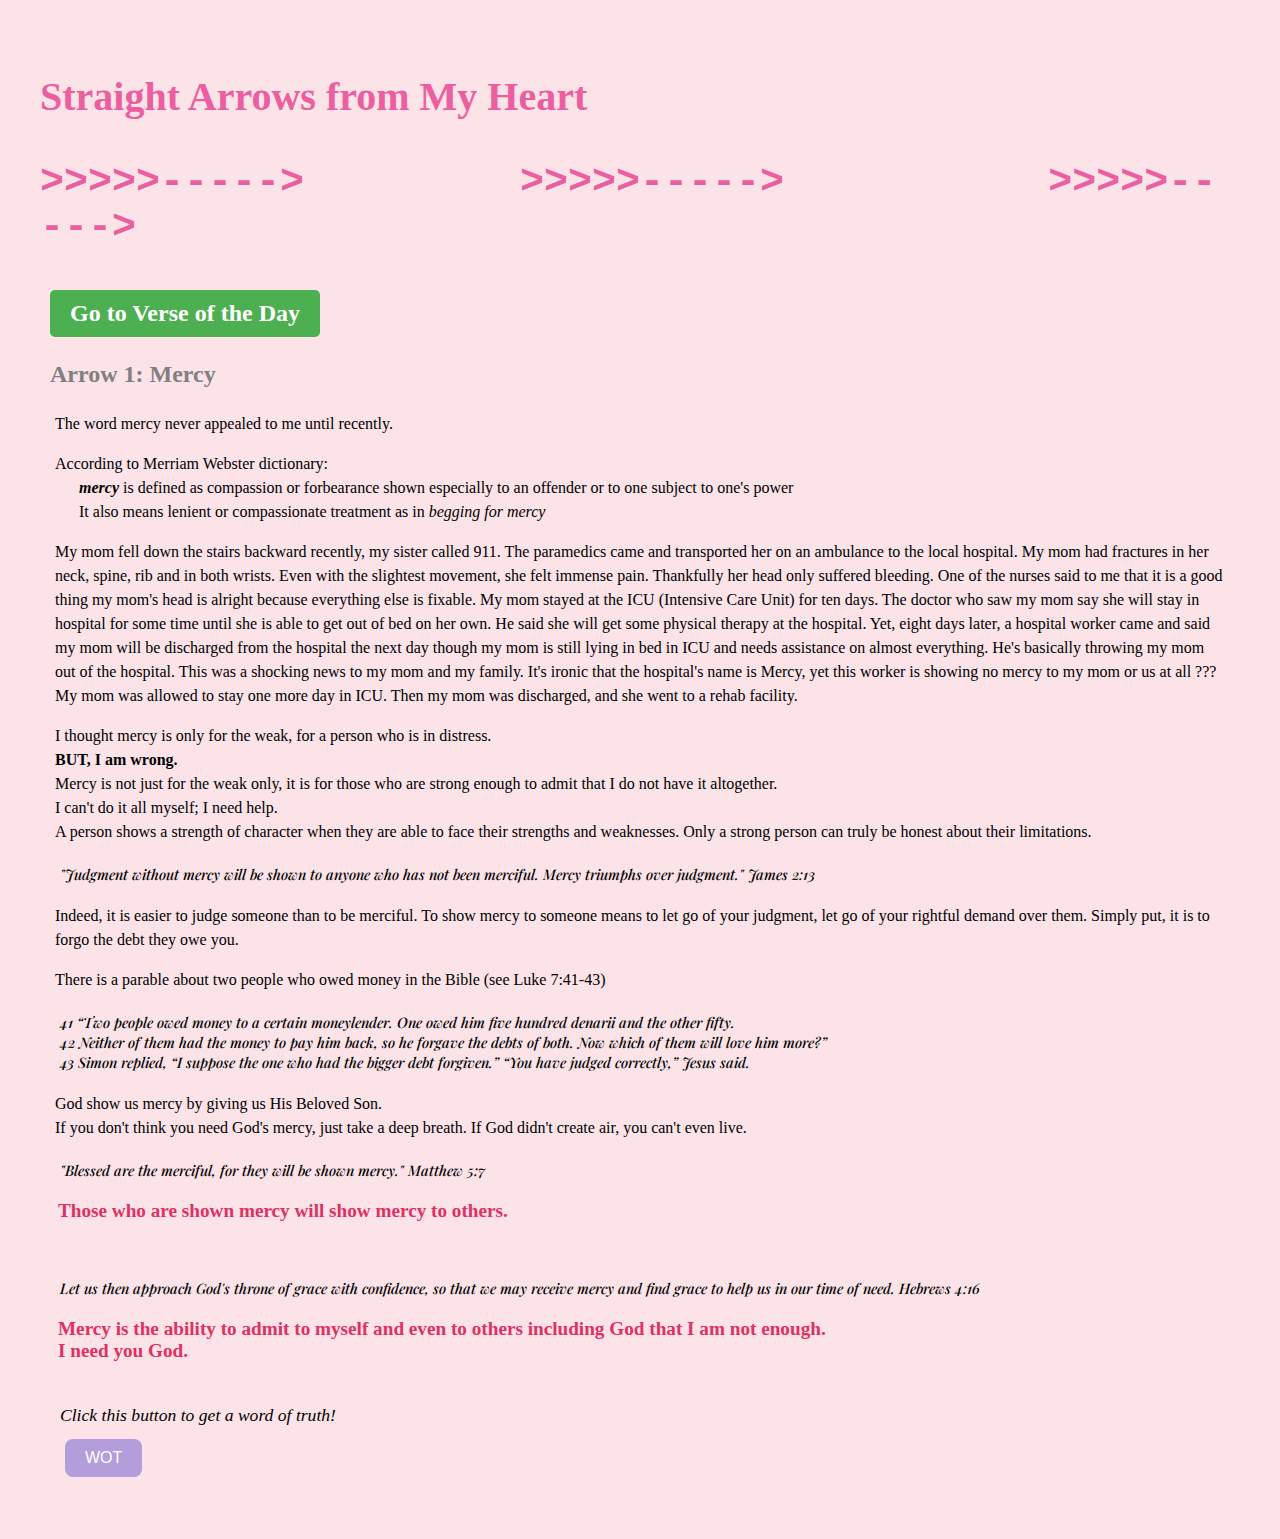
<file: index.html>
<!DOCTYPE html>
<html lang="en" dir="ltr">

<head>
  <meta charset="utf-8">
  <title>Straight Arrows</title>
  <meta name="viewport" content="width=device-width, initial-scale=1.0">
  <link rel="stylesheet" href="css/styles.css">
  <link rel="preconnect" href="https://fonts.googleapis.com">
  <link rel="preconnect" href="https://fonts.gstatic.com" crossorigin>
  <link href="https://fonts.googleapis.com/css2?family=Libre+Baskerville:wght@700&display=swap" rel="stylesheet">
  <link href="https://fonts.googleapis.com/css2?family=Libre+Baskerville&display=swap" rel="stylesheet">
  <link href="https://fonts.googleapis.com/css2?family=Playfair+Display&display=swap" rel="stylesheet">

  <!-- <link href="https://fonts.googleapis.com/css2?family=Bree+Serif&display=swap" rel="stylesheet"> -->
  <link rel="stylesheet" href="https://fonts.googleapis.com/icon?family=Material+Icons">
  <link rel="stylesheet" href="https://fonts.googleapis.com/css2?family=Material+Symbols+Outlined:opsz,wght,FILL,GRAD@48,400,0,0&icon_names=fitness_center" />
</head>

<body>

<h2>
   Straight Arrows from My Heart
<pre>
>>>>>----->         >>>>>----->           >>>>>----->
</pre>
</h2>

<h3>

   <a href="verse-of-the-day.html" class="button-link">Go to Verse of the Day</a>
</h3>

<h3> Arrow 1: Mercy</h3>
<article>
  <p>
    The word mercy never appealed to me until recently.
  </p>
  <p>
    According to Merriam Webster dictionary:
    <br />
    &nbsp &nbsp &nbsp <strong><i>mercy </i> </strong>is defined as
       compassion or forbearance shown especially to an offender or to one subject to one's power
      <br /> &nbsp &nbsp &nbsp It also means lenient or compassionate treatment as in <i>begging for mercy</i>
  </p>
<p>

</p>
 <p>
   My mom fell down the stairs backward recently, my sister called 911.  The paramedics came and transported her on an ambulance
   to the local hospital.  My mom had fractures in her neck, spine, rib and in both wrists.  Even with the slightest movement, she felt immense pain.
   Thankfully her head only suffered bleeding.  One of the nurses said to me that it is a good thing my mom's head is alright because everything else is fixable.
   My mom stayed at the ICU (Intensive Care Unit) for ten days.
   The doctor who saw my mom say she will stay in hospital for some time until she is able to get out of bed on her own.  He said she will get some physical therapy at the hospital.
   Yet, eight days later, a hospital worker came and said my mom will be discharged from the hospital the next day though my mom is still lying in bed in ICU and needs assistance on
   almost everything.  He's basically throwing my mom out of the hospital.  This was a shocking news to my mom and my family.
    It's ironic that the hospital's name is Mercy, yet this worker is showing no mercy to my mom or us at all ???
    My mom was allowed to stay one more day in ICU.  Then my mom was discharged, and she went to a rehab facility.
 </p>
<p>

</p>
 <p>
   I thought mercy is only for the weak, for a person who is in distress.
   <br /><strong>BUT, I am wrong.</strong>
   <br />
     Mercy is not just for the weak only, it is for those who are strong enough to admit
     that I do not have it altogether.
     <br />I can't do it all myself; I need help.
   <br />A person shows a strength of character when they are able to face their strengths and weaknesses.
   Only a strong person can truly be honest about their limitations.
 </p>


  <div class="verse">
    "Judgment without mercy will be shown to anyone who has not been merciful.  Mercy triumphs over judgment." James 2:13 </div>
    <p> Indeed, it is easier to judge someone than to be merciful.
   To show mercy to someone means to let go of your judgment, let go of your rightful demand over them.
   Simply put, it is to forgo the debt they owe you.
 </p>

 <p>
   There is a parable about two people who owed money in the Bible (see Luke 7:41-43)
   <div class="verse">
   41 “Two people owed money to a certain moneylender. One owed him five hundred denarii and the other fifty. <br />
   42 Neither of them had the money to pay him back, so he forgave the debts of both.
   Now which of them will love him more?” <br />
   43 Simon replied, “I suppose the one who had the bigger debt forgiven.”
   “You have judged correctly,” Jesus said.
 </div>
 </p>

<p>
  God show us mercy by giving us His Beloved Son.
  <br /> If you don't think you need God's mercy, just take a deep breath.
   If God didn't create air, you can't even live.
 </p>


  <div class="verse">"Blessed are the merciful, for they will be shown mercy." Matthew 5:7</div>
  <div class="ending">
    Those who are shown mercy will show mercy to others.
  </div>
<br />

<div class="verse">
    Let us then approach God's throne of grace with confidence,
    so that we may receive mercy and find grace to help us in our time of need.  Hebrews 4:16
  </div>
  <div class="ending">
Mercy is the ability to admit to myself and even to others including God that I am not enough. <br />
I need you God.</div>
</article>



   <!-- <p class="arrow">--------->

   <div class="button-section">
     <p id="description">Click this button to get a word of truth!</p>
     <button id="wotButton">WOT</button>
   </div>



  <div id="quote"></div>

    <!-- JavaScript file in same folder -->
     <script src="script.js"></script>
</body>
<footer>
  <!-- ***Page is under construction*** -->
</footer>

</html>
</file>
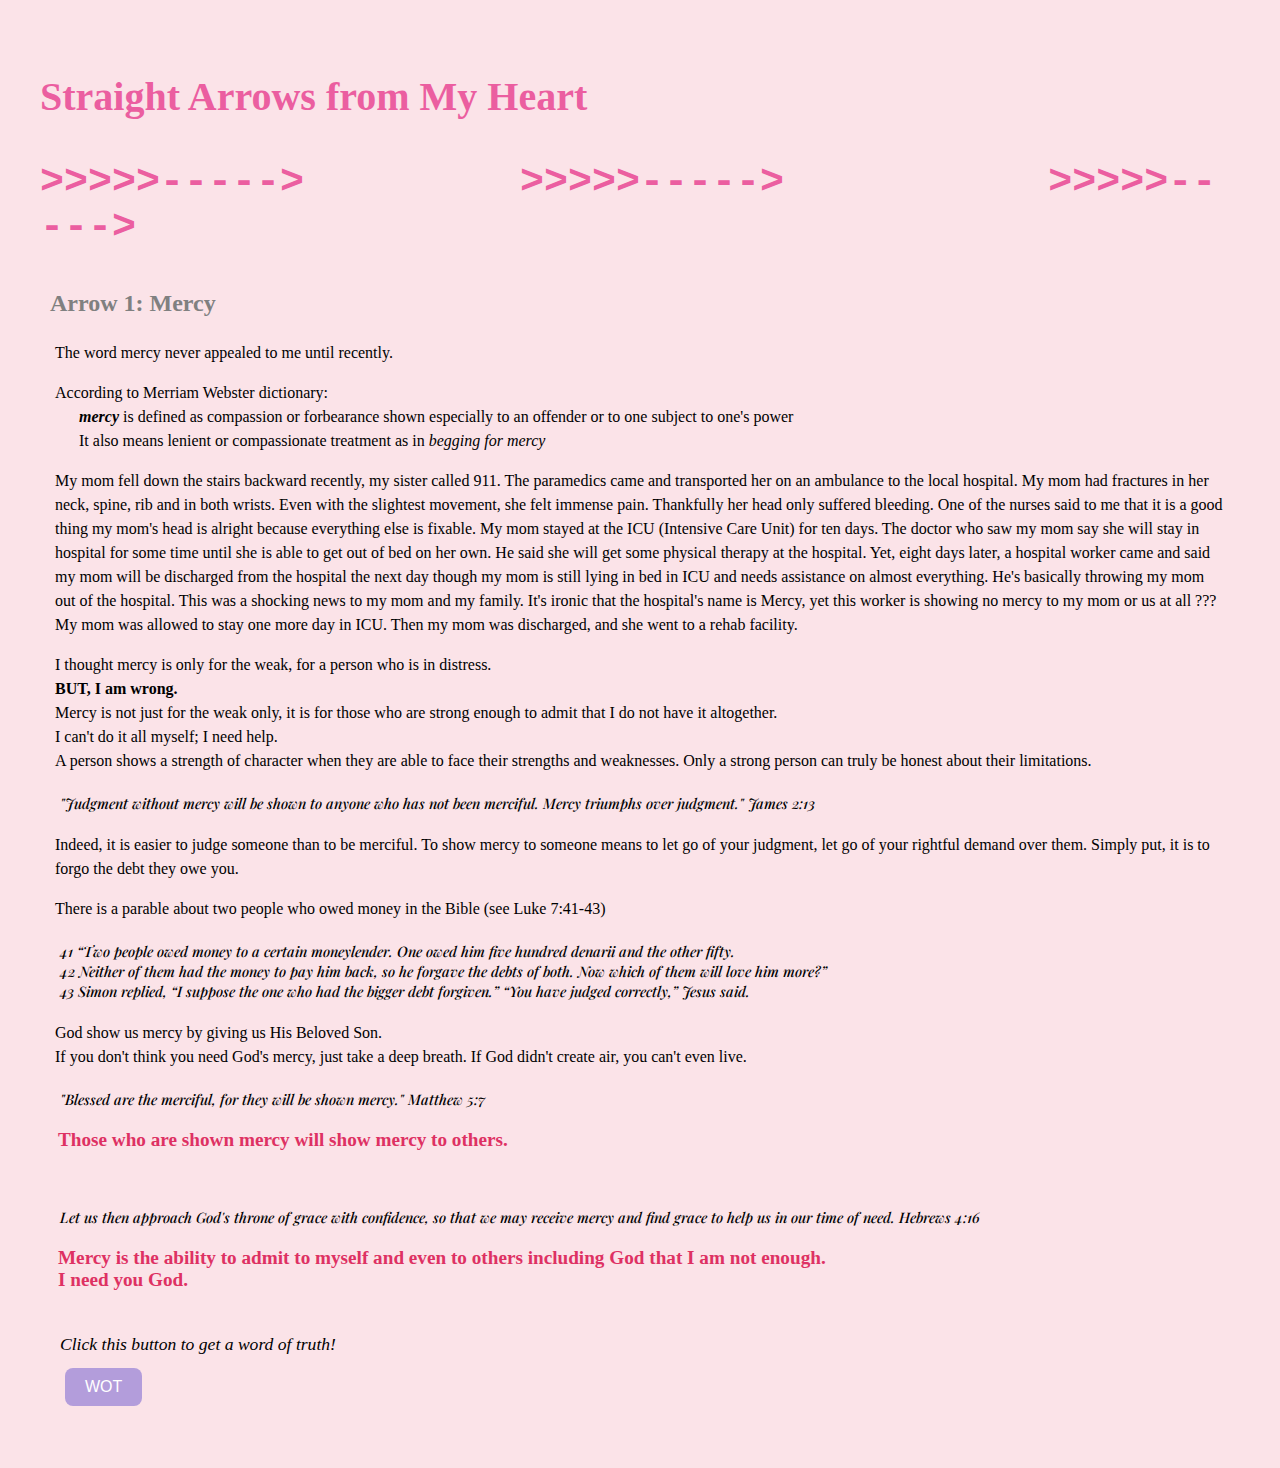
<file: mercy.html>
<!DOCTYPE html>
<html lang="en" dir="ltr">

<head>
  <meta charset="utf-8">
  <title>Straight Arrows</title>
  <meta name="viewport" content="width=device-width, initial-scale=1.0">
  <link rel="stylesheet" href="css/styles.css">
  <link rel="preconnect" href="https://fonts.googleapis.com">
  <link rel="preconnect" href="https://fonts.gstatic.com" crossorigin>
  <link href="https://fonts.googleapis.com/css2?family=Libre+Baskerville:wght@700&display=swap" rel="stylesheet">
  <link href="https://fonts.googleapis.com/css2?family=Libre+Baskerville&display=swap" rel="stylesheet">
  <link href="https://fonts.googleapis.com/css2?family=Playfair+Display&display=swap" rel="stylesheet">

  <!-- <link href="https://fonts.googleapis.com/css2?family=Bree+Serif&display=swap" rel="stylesheet"> -->
  <link rel="stylesheet" href="https://fonts.googleapis.com/icon?family=Material+Icons">
  <link rel="stylesheet" href="https://fonts.googleapis.com/css2?family=Material+Symbols+Outlined:opsz,wght,FILL,GRAD@48,400,0,0&icon_names=fitness_center" />
</head>

<body>

<h2>
   Straight Arrows from My Heart
<pre>
>>>>>----->         >>>>>----->           >>>>>----->
</pre>
</h2>


<h3> Arrow 1: Mercy</h3>
<article>
  <p>
    The word mercy never appealed to me until recently.
  </p>
  <p>
    According to Merriam Webster dictionary:
    <br />
    &nbsp &nbsp &nbsp <strong><i>mercy </i> </strong>is defined as
       compassion or forbearance shown especially to an offender or to one subject to one's power
      <br /> &nbsp &nbsp &nbsp It also means lenient or compassionate treatment as in <i>begging for mercy</i>
  </p>
<p>

</p>
 <p>
   My mom fell down the stairs backward recently, my sister called 911.  The paramedics came and transported her on an ambulance
   to the local hospital.  My mom had fractures in her neck, spine, rib and in both wrists.  Even with the slightest movement, she felt immense pain.
   Thankfully her head only suffered bleeding.  One of the nurses said to me that it is a good thing my mom's head is alright because everything else is fixable.
   My mom stayed at the ICU (Intensive Care Unit) for ten days.
   The doctor who saw my mom say she will stay in hospital for some time until she is able to get out of bed on her own.  He said she will get some physical therapy at the hospital.
   Yet, eight days later, a hospital worker came and said my mom will be discharged from the hospital the next day though my mom is still lying in bed in ICU and needs assistance on
   almost everything.  He's basically throwing my mom out of the hospital.  This was a shocking news to my mom and my family.
    It's ironic that the hospital's name is Mercy, yet this worker is showing no mercy to my mom or us at all ???
    My mom was allowed to stay one more day in ICU.  Then my mom was discharged, and she went to a rehab facility.
 </p>
<p>

</p>
 <p>
   I thought mercy is only for the weak, for a person who is in distress.
   <br /><strong>BUT, I am wrong.</strong>
   <br />
     Mercy is not just for the weak only, it is for those who are strong enough to admit
     that I do not have it altogether.
     <br />I can't do it all myself; I need help.
   <br />A person shows a strength of character when they are able to face their strengths and weaknesses.
   Only a strong person can truly be honest about their limitations.
 </p>


  <div class="verse">
    "Judgment without mercy will be shown to anyone who has not been merciful.  Mercy triumphs over judgment." James 2:13 </div>
    <p> Indeed, it is easier to judge someone than to be merciful.
   To show mercy to someone means to let go of your judgment, let go of your rightful demand over them.
   Simply put, it is to forgo the debt they owe you.
 </p>

 <p>
   There is a parable about two people who owed money in the Bible (see Luke 7:41-43)
   <div class="verse">
   41 “Two people owed money to a certain moneylender. One owed him five hundred denarii and the other fifty. <br />
   42 Neither of them had the money to pay him back, so he forgave the debts of both.
   Now which of them will love him more?” <br />
   43 Simon replied, “I suppose the one who had the bigger debt forgiven.”
   “You have judged correctly,” Jesus said.
 </div>
 </p>

<p>
  God show us mercy by giving us His Beloved Son.
  <br /> If you don't think you need God's mercy, just take a deep breath.
   If God didn't create air, you can't even live.
 </p>


  <div class="verse">"Blessed are the merciful, for they will be shown mercy." Matthew 5:7</div>
  <div class="ending">
    Those who are shown mercy will show mercy to others.
  </div>
<br />

<div class="verse">
    Let us then approach God's throne of grace with confidence,
    so that we may receive mercy and find grace to help us in our time of need.  Hebrews 4:16
  </div>
  <div class="ending">
Mercy is the ability to admit to myself and even to others including God that I am not enough. <br />
I need you God.</div>
</article>



   <!-- <p class="arrow">--------->

   <div class="button-section">
     <p id="description">Click this button to get a word of truth!</p>
     <button id="wotButton">WOT</button>
   </div>



  <div id="quote"></div>

    <!-- JavaScript file in same folder -->
     <script src="script.js"></script>
</body>
<footer>
  <!-- ***Page is under construction*** -->
</footer>

</html>
</file>
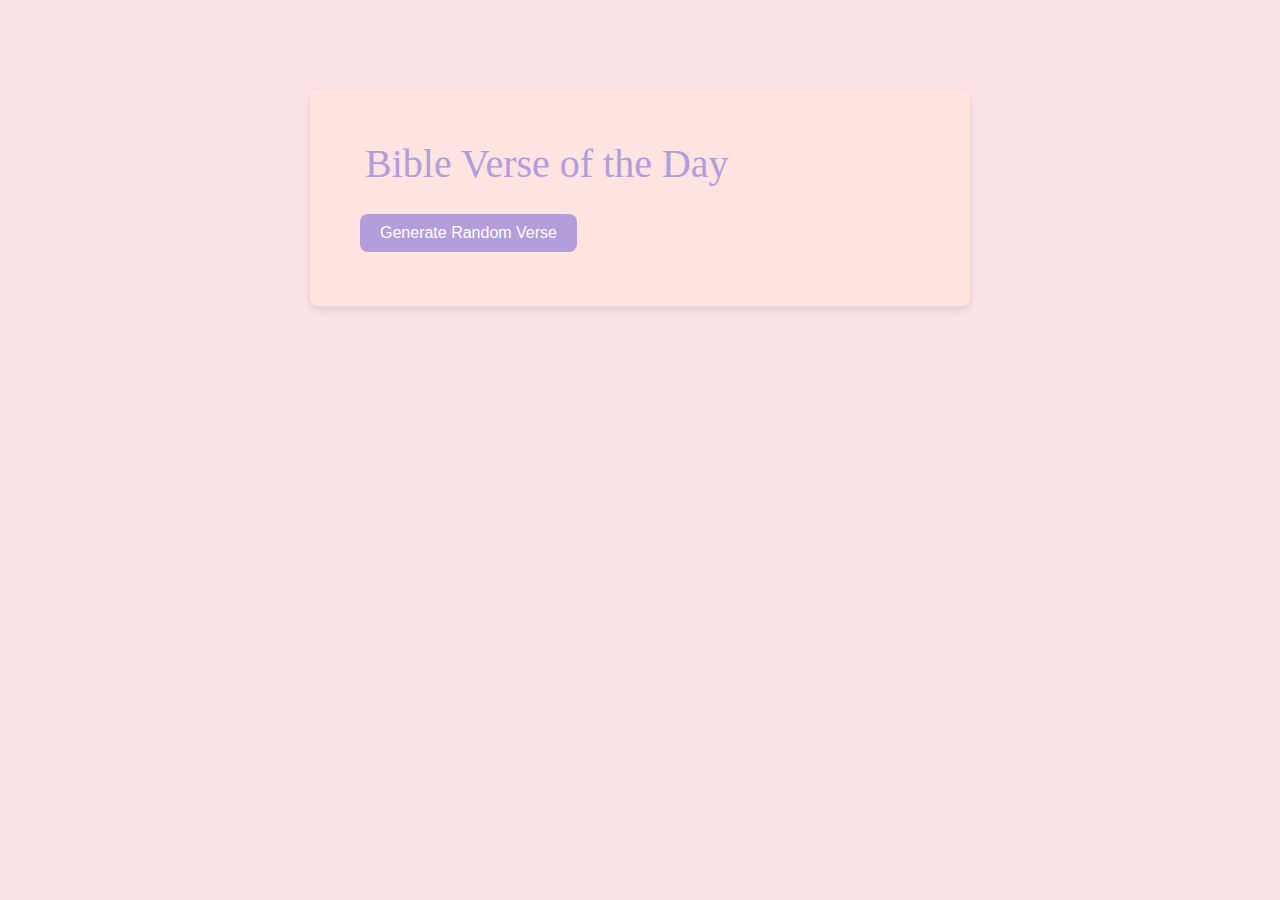
<file: verse-of-the-day.html>
<!DOCTYPE html>
<html lang="en">
<head>
    <meta charset="UTF-8">
    <meta name="viewport" content="width=device-width, initial-scale=1.0">
    <title>Bible Verse of the Day</title>
    <link rel="stylesheet" href="css/styles.css"> <!-- Link to your existing styles.css -->
</head>
<body>

<div class="container">
    <h1 style="color: #b39ddb">Bible Verse of the Day</h1>

    <button onclick="generateRandomVerse()">Generate Random Verse</button>
    <p class="bibleverse" id="verse"></p>
</div>

<script>
    // Hardcoding the verses from Song of Solomon in the Passion Translation (TPT)
    const verses = [
    "Song of Songs 1:1 - The most amazing song of all, by King Solomon.",
    "Song of Songs 1:2 - Let him smother me with kisses—his Spirit-kiss divine. So kind are your caresses, I drink them in like the sweetest wine!",
    "Song of Songs 1:3 - Your presence releases a fragrance so pleasing—over and over poured out. For your lovely name is \"Flowing Oil.\" No wonder the brides-to-be adore you.",
    "Song of Songs 1:4 - Draw me into your heart. We will run away together into the king’s cloud-filled chamber. We will remember your love, rejoicing and delighting in you, celebrating your every kiss as better than wine. No wonder righteousness adores you!",
    "Song of Songs 1:5 - Jerusalem maidens, in this twilight darkness I know I am so unworthy—so in need. Yet you are so lovely! I feel as dark and dry as the desert tents of the wandering nomads. Yet you are so lovely—like the fine linen tapestry hanging in the Holy Place.",
    "Song of Songs 1:6 - Please don’t stare in scorn because of my dark and sinful ways. My angry brothers quarreled with me and appointed me guardian of their ministry vineyards, yet I’ve not tended my vineyard within.",
    "Song of Songs 1:7 - Won’t you tell me, lover of my soul, where do you feed your flock? Where do you lead your beloved ones to rest in the heat of the day? Why should I be like a veiled woman as I wander among the flocks of your shepherds?",
    "Song of Songs 1:8 - Listen, my radiant one—if you ever lose sight of me, just follow in my footsteps where I lead my lovers. Come with your burdens and cares. Come to the place near the sanctuary of my shepherds.",
    "Song of Songs 1:9 - My dearest one, let me tell you how I see you—you are so thrilling to me. To gaze upon you is like looking at one of Pharaoh’s finest horses—a strong, regal steed pulling his royal chariot.",
    "Song of Songs 1:10 - Your tender cheeks are beautiful—your earrings and gem-laden necklaces set them ablaze.",
    "Song of Songs 1:11 - We will enhance your beauty with golden ornaments studded with silver.",
    "Song of Songs 1:12 - As the king surrounded me at his table, the sweet fragrance of spikenard awakened the night.",
    "Song of Songs 1:13 - A sachet of myrrh is my lover, like a tied-up bundle of myrrh resting over my heart.",
    "Song of Songs 1:14 - He is like a bouquet of henna blossoms—henna plucked near the vines at the fountain of the Lamb. I will hold him and never let him part.",
    "Song of Songs 1:15 - My darling, you are so lovely! You are beauty itself to me. Your passionate eyes are like gentle doves.",
    "Song of Songs 1:16 - My beloved one, both handsome and winsome, you are pleasing beyond words. Our resting place is anointed and flourishing, like a green forest meadow bathed in light.",
    "Song of Songs 1:17 - Rafters of cedar branches are over our heads and balconies of pleasant-smelling pines.",
    "Song of Songs 2:1 - I am truly his rose, the very theme of his song. I’m overshadowed by his love, like a lily growing in the valley!",
    "Song of Songs 2:2 - Yes, you are my darling companion. You stand out from all the rest. For though the thorns surround you, you remain as pure as a lily, more than all others.",
    "Song of Songs 2:3 - My beloved is to me the most fragrant apple tree—he stands above the sons of men. Sitting under his grace-shadow, I blossom in his shade, enjoying the sweet taste of his pleasant, delicious fruit, resting with delight where his glory never fades.",
    "Song of Songs 2:4 - Suddenly, he transported me into his house of wine—he looked upon me with his unrelenting love divine.",
    "Song of Songs 2:5 - Revive me with your raisin cakes. Refresh me again with your apples. Help me and hold me, for I am lovesick! I am longing for more—yet how could I take more?",
    "Song of Songs 2:6 - His left hand cradles my head while his right hand holds me close. I am at rest in this love.",
    "Song of Songs 2:7 - Promise me, Jerusalem maidens, by the gentle gazelles and delicate deer, that you’ll not disturb my love until she is ready to arise.",
    "Song of Songs 2:8 - Listen! I hear my lover’s voice. I know it’s him coming to me—leaping with joy over mountains, skipping in love over the hills that separate us, to come to me.",
    "Song of Songs 2:9 - Let me describe him: he is graceful as a gazelle, swift as a wild stag. Now he comes closer, even to the places where I hide. He gazes into my soul, peering through the portal as he blossoms within my heart.",
    "Song of Songs 2:10 - The one I love calls to me: Arise, my dearest. Hurry, my darling. Come away with me! I have come as you have asked to draw you to my heart and lead you out. For now is the time, my beautiful one.",
    "Song of Songs 2:11 - The season has changed, the bondage of your barren winter has ended, and the season of hiding is over and gone. The rains have soaked the earth",
    "Song of Songs 2:12 - and left it bright with blossoming flowers. The season for singing and pruning the vines has arrived. I hear the cooing of doves in our land, filling the air with songs to awaken you and guide you forth.",
    "Song of Songs 2:13 - Can you not discern this new day of destiny breaking forth around you? The early signs of my purposes and plans are bursting forth. The budding vines of new life are now blooming everywhere. The fragrance of their flowers whispers, 'There is change in the air.' Arise, my love, my beautiful companion, and run with me to the higher place. For now is the time to arise and come away with me.",
    "Song of Songs 2:14 - For you are my dove, hidden in the split-open rock. It was I who took you and hid you up high in the secret stairway of the sky. Let me see your radiant face and hear your sweet voice. How beautiful your eyes of worship and lovely your voice in prayer.",
    "Song of Songs 2:15 - You must catch the troubling foxes, those sly little foxes that hinder our relationship. For they raid our budding vineyard of love to ruin what I’ve planted within you. Will you catch them and remove them for me? We will do it together.",
    "Song of Songs 2:16 - I know my lover is mine and I have everything in you, for we delight ourselves in each other.",
    "Song of Songs 2:17 - But until the day springs to life and the shifting shadows of fear disappear, turn around, my lover, and ascend to the holy mountains of separation without me. Until the new day fully dawns, run on ahead like the graceful gazelle and skip like the young stag over the mountains of separation. Go on ahead to the mountain of spices—I’ll come away another time.",
    "Song of Songs 3:1 - Night after night I’m tossing and turning on my bed of travail. Why did I let him go from me? How my heart now aches for him, but he is nowhere to be found!",
    "Song of Songs 3:2 - So I must rise in search of him, looking throughout the city, seeking until I find him. Even if I have to roam through every street, nothing will keep me from my search. Where is he—my soul’s true love? He is nowhere to be found.",
    "Song of Songs 3:3 - Then I encountered the overseers as they encircled the city. So I asked them, 'Have you found him—my heart’s true love?'",
    "Song of Songs 3:4 - Just as I moved past them, I encountered him. I found the one I adore! I caught him and fastened myself to him, refusing to be feeble in my heart again. Now I’ll bring him back to the temple within where I was given new birth—into my innermost parts, the place of my conceiving.",
    "Song of Songs 3:5 - Promise me, O Jerusalem maidens, by the gentle gazelles and delicate deer, that you’ll not disturb my love until she is ready to arise.",
    "Song of Songs 3:6 - Who is this one ascending from the wilderness in the pillar of the glory cloud? He is fragrant with the anointing oils of myrrh and frankincense—more fragrant than all the spices of the merchant.",
    "Song of Songs 3:7 - Look! It is the king’s marriage carriage—the love seat surrounded by sixty champions, the mightiest of Israel’s host, are like pillars of protection.",
    "Song of Songs 3:8 - They stand ready with swords to defend the king and his fiancée from every terror of the night.",
    "Song of Songs 3:9 - The king made this mercy seat for himself out of the finest wood that will not decay.",
    "Song of Songs 3:10 - Pillars of smoke, like silver mist—a canopy of golden glory dwells above it. The place where they sit together is sprinkled with crimson. Love and mercy cover this carriage, blanketing his tabernacle throne. The king himself has made it for those who will become his bride.",
    "Song of Songs 3:11 - Rise up, Zion maidens, brides-to-be! Come and feast your eyes on this king as he passes in procession on his way to his wedding. This is the day filled with overwhelming joy—the day of his great gladness.",
    "Song of Songs 4:1 - Listen, my dearest darling, you are so beautiful—you are beauty itself to me! Your eyes are like gentle doves behind your veil. What devotion I see each time I gaze upon you. You are like a sacrifice ready to be offered.",
    "Song of Songs 4:2 - When I look at you, I see how you have taken my fruit and tasted my word. Your life has become clean and pure, like a lamb washed and newly shorn. You now show grace and balance with truth on display.",
    "Song of Songs 4:3 - Your lips are as lovely as Rahab’s scarlet ribbon, speaking mercy, speaking grace. The words of your mouth are as refreshing as an oasis. What pleasure you bring to me! I see your blushing cheeks opened like the halves of a pomegranate, showing through your veil of tender meekness.",
    "Song of Songs 4:4 - When I look at you, I see your inner strength, so stately and strong. You are as secure as David’s fortress. Your virtues and grace cause a thousand famous soldiers to surrender to your beauty.",
    "Song of Songs 4:5 - Your pure faith and love rest over your heart as you nurture those who are yet infants.",
    "Song of Songs 4:6 - I’ve made up my mind. Until the darkness disappears and the dawn has fully come, in spite of shadows and fears, I will go to the mountaintop with you—the mountain of suffering love and the hill of burning incense. Yes, I will be your bride.",
    "Song of Songs 4:7 - Every part of you is so beautiful, my darling. Perfect is your beauty, without flaw within.",
    "Song of Songs 4:8 - Now you are ready, my bride, to come with me as we climb the highest peaks together. Come with me through the archway of trust. We will look down from the crest of the glistening mounts and from the summit of our sublime sanctuary, from the lion’s den and the leopard’s lair.",
    "Song of Songs 4:9 - For you reach into my heart. With one flash of your eyes I am undone by your love, my beloved, my equal, my bride. You leave me breathless—I am overcome by merely a glance from your worshiping eyes, for you have stolen my heart. I am held hostage by your love and by the graces of righteousness shining upon you.",
    "Song of Songs 4:10 - How satisfying to me, my equal, my bride. Your love is my finest wine—intoxicating and thrilling. And your sweet, perfumed praises—so exotic, so pleasing.",
    "Song of Songs 4:11 - Your loving words are like the honeycomb to me; your tongue releases milk and honey, for I find the promised land flowing within you. The fragrance of your worshiping love surrounds you with scented robes of white.",
    "Song of Songs 4:12 - My darling bride, my private paradise, fastened to my heart. A secret spring that no one else can have are you—my bubbling fountain hidden from public view. What a perfect partner to me now that I have you.",
    "Song of Songs 4:13-14 - Your inward life is now sprouting, bringing forth fruit. What a beautiful paradise unfolds within you. When I’m near you, I smell aromas of the finest spice, for many clusters of my exquisite fruit now grow within your inner garden. Here are the nine: pomegranates of passion, henna from heaven, spikenard so sweet, saffron shining, fragrant calamus from the cross, sacred cinnamon, branches of scented woods, myrrh like tears from a tree, and aloe as eagles ascending.",
    "Song of Songs 4:15 - You are a fountain of gardens. A well of living water springs up from within you, like a mountain brook flowing into my heart!",
    "Song of Songs 4:16 - Awake, O north wind! Awake, O south wind! Breathe on my garden with your Spirit-Wind. Stir up the sweet spice of your life within me. Spare nothing as you make me your fruitful garden. Hold nothing back until I release your fragrance. Come walk with me as you walked with Adam in your paradise garden. Come taste the fruits of your life in me.",
    "Song of Songs 5:1 - I have gathered from your heart, my equal, my bride, I have gathered from my garden all my sacred spices—even my myrrh. I have tasted and enjoyed my wine within you. I have tasted with pleasure my pure milk, my honeycomb, which you yield to me. I delight in gathering my sacred spice, all the fruits of my life I have gathered from within you, my paradise garden. Come, all my friends—feast upon my bride, all you revelers of my palace. Feast on her, my lovers! Drink and drink, and drink again, until you can take no more. Drink the wine of her love. Take all you desire, you priests. My life within her will become your feast.",
    "Song of Songs 5:2 - After this I let my devotion slumber, but my heart for him stayed awake. I had a dream. I dreamed of my beloved—he was coming to me in the darkness of night. The melody of the man I love awakened me. I heard his knock at my heart’s door as he pleaded with me: Arise, my love. Open your heart, my darling, deeper still to me. Will you receive me this dark night? There is no one else but you, my friend, my equal. I need you this night to arise and come be with me. You are my pure, loyal dove, a perfect partner for me. My flawless one, will you arise? For my heaviness and tears are more than I can bear. I have spent myself for you throughout the dark night.",
    "Song of Songs 5:3 - I have already laid aside my own garments for you. How could I take them up again since I’ve yielded my righteousness to yours? You have cleansed my life and taken me so far. Isn’t that enough?",
    "Song of Songs 5:4 - My beloved reached into me to unlock my heart. The core of my very being trembled at his touch. How my soul melted when he spoke to me!",
    "Song of Songs 5:5 - My spirit arose to open for more of his touch. As I surrendered to him, I began to sense his fragrance—the fragrance of his suffering love! It was the sense of myrrh flowing all through me!",
    "Song of Songs 5:6 - I opened my soul to my beloved, but suddenly he was gone! And my heart was torn out in longing for him. I sought his presence, his fragrance, but could not find him anywhere. I called out for him, yet he did not answer me. I will arise and search for him until I find him.",
    "Song of Songs 5:7 - As I walked throughout the city in search of him, the overseers stopped me as they made their rounds. They beat me and bruised me until I could take no more. They wounded me deeply and removed my covering from me.",
    "Song of Songs 5:8 - Nevertheless, make me this promise, you brides-to-be: if you find my beloved one, please tell him I endured all travails for him. I’ve been pierced through by love, and I will not be turned aside!",
    "Song of Songs 5:9 - What love is this? How could you continue to care so deeply for him? Isn’t there another who could steal away your heart? We see now your beauty, more beautiful than all the others. What makes your beloved better than any other? What is it about him that makes you ask us to promise you this?",
    "Song of Songs 5:10 - He alone is my beloved. He shines in dazzling splendor yet is still so approachable—without equal as he stands above all others, outstanding among ten thousand!",
    "Song of Songs 5:11 - The way he leads me is divine. His leadership—so pure and dignified as he wears his crown of gold. Upon this crown are letters of black written on a background of glory.",
    "Song of Songs 5:12 - He sees everything with pure understanding. How beautiful his insights—without distortion. His eyes rest upon the fullness of the river of revelation, flowing so clean and pure.",
    "Song of Songs 5:13 - Looking at his gentle face, I see such fullness of emotion. Like a lovely garden where fragrant spices grow—what a man! No one speaks words so anointed as this one—words that both pierce and heal, words like lilies dripping with myrrh.",
    "Song of Songs 5:14 - See how his hands hold unlimited power! But he never uses it in anger, for he is always holy, displaying his glory. His innermost place is a work of art—so beautiful and bright. How magnificent and noble is this one—covered in majesty!",
    "Song of Songs 5:15 - He’s steadfast in all he does. His ways are the ways of righteousness, based on truth and holiness. None can rival him, but all will be amazed by him.",
    "Song of Songs 5:16 - Most sweet are his kisses, even his whispers of love. He is delightful in every way and perfect from every viewpoint. If you ask me why I love him so, O brides-to-be, it’s because there is none like him to me. Everything about him fills me with holy desire! And now he is my beloved—my friend forever.",
    "Song of Songs 6:1 - O rarest of beauty, where then has your lover gone? We long to see him too. Where may we find him? We will follow you as you seek after him.",
    "Song of Songs 6:2 - My lover has gone down into his garden of delight, to the flowerbeds of spices to feast with those pure in heart.",
    "Song of Songs 6:3 - I am fully devoted to my beloved, and my beloved is fully devoted to me.",
    "Song of Songs 6:4 - O my beloved, you are lovely. When I see you in your beauty, I see a radiant city where we will dwell as one. More pleasing than any pleasure, more delightful than any delight, you have ravished my heart, stealing away my strength to resist you. Even hosts of angels stand in awe of you.",
    "Song of Songs 6:5 - Turn your eyes from me; I can’t take it anymore! I can’t resist the passion of these eyes that I adore. Overpowered by a glance, my ravished heart—undone. Held captive by your love, I am truly overcome! For your undying devotion to me is the most yielded sacrifice.",
    "Song of Songs 6:6 - The shining of your spirit shows how you have taken my truth to become balanced and complete.",
    "Song of Songs 6:7 - Your beautiful blushing cheeks reveal how real your passion is for me, even hidden behind your veil of humility.",
    "Song of Songs 6:8 - I could have chosen any from among the vast multitude of royal ones who follow me.",
    "Song of Songs 6:9 - But unique is my beloved dove—unrivaled in beauty, without equal, beyond compare, the perfect one, the favorite one. Others see your beauty and sing of your joy. Brides and queens chant your praise: 'How blessed is she!'",
    "Song of Songs 6:10 - Look at you now—arising as the dayspring of the dawn, fair as the shining moon, bright and brilliant as the sun in all its strength—astonishing to behold as a majestic army waving banners of victory.",
    "Song of Songs 6:11 - I decided to go down to the valley streams where the orchards of the king grow and mature. I longed to know if hearts were opening. Are the budding vines blooming with new growth? Has their springtime of passionate love arrived?",
    "Song of Songs 6:12 - Then suddenly my longings transported me. My divine desire brought me next to my beloved prince, sitting with him in his royal chariot. We were lifted up together!",
    "Song of Songs 6:13 - Come back! Return to us, O maiden of his majesty. Dance for us as we gaze upon your beauty. Why would you seek a mere Shulamite like me? Why would you want to see my dance of love? Because you dance so gracefully, as though you danced with angels!",
    "Song of Songs 7:1 - How beautiful on the mountains are the sandaled feet of this one bringing such good news. You are truly royalty! The way you walk so gracefully in my ways displays such dignity. You are truly the poetry of God—his very handiwork.",
    "Song of Songs 7:2-3 - Out of your innermost being is flowing the fullness of my Spirit—never failing to satisfy. Within your womb there is a birthing of harvest wheat; they are the sons and daughters nurtured by the purity you impart. How gracious you have become!",
    "Song of Songs 7:4 - Your life stands tall as a tower, like a shining light on a hill. Your revelation eyes are pure, like pools of refreshing—sparkling light for a multitude. Such discernment surrounds you, protecting you from the enemy’s advance.",
    "Song of Songs 7:5 - Redeeming love crowns you as royalty. Your thoughts are full of life, wisdom, and virtue. Even a king is held captive by your beauty.",
    "Song of Songs 7:6 - How delicious is your fair beauty; it cannot be described as I count the delights you bring to me. Love has become the greatest.",
    "Song of Songs 7:7 - You stand in victory above the rest, stately and secure as you share with me your vineyard of love.",
    "Song of Songs 7:8 - Now I decree, I will ascend my palm tree. I will take hold of you with my power, possessing every part of my fruitful bride. Your love I will drink as wine, and your words will be mine.",
    "Song of Songs 7:9 - For your kisses of love are exhilarating, more than any delight I’ve known before. Your kisses of love awaken even the lips of sleeping ones.",
    "Song of Songs 7:10 - Now I know that I am for my beloved and all his desires are fulfilled in me.",
    "Song of Songs 7:11 - Come away, my lover. Come with me to the faraway fields. We will run away together to the forgotten places and show them redeeming love.",
    "Song of Songs 7:12 - Let us arise and run to the vineyards of your people and see if the budding vines of love are now in full bloom. We will discover if their passion is awakened. There I will display my love for you.",
    "Song of Songs 7:13 - The love apples are in bloom, sending forth their fragrance of spring. The rarest of fruits are found at our doors—the new as well as the old. I have stored them for you, my lover-friend!",
    "Song of Songs 8:1 - If only I could show everyone this passionate desire I have for you. If only I could express it fully, no matter who was watching me, without shame or embarrassment.",
    "Song of Songs 8:2 - I long to bring you to my innermost chamber—this holy sanctuary you have formed within me. O that I might carry you within me! I would give you the spiced wine of my love, this full cup of bliss that we share. We would drink our fill until . . .",
    "Song of Songs 8:3 - His left hand cradles my head while his right hand holds me close. We are at rest in this love.",
    "Song of Songs 8:4 - Promise me, brides-to-be, by the gentle gazelles and delicate deer, that you’ll not disturb my love until he is ready to arise.",
    "Song of Songs 8:5 - Who is this one? She arises out of her desert, clinging to her beloved. When I awakened you under the apple tree, as you were feasting upon me, I awakened your innermost being with the travail of birth as you longed for more of me.",
    "Song of Songs 8:6 - Fasten me upon your heart as a seal of fire forevermore. This living, consuming flame will seal you as my prisoner of love. My passion is stronger than the chains of death and the grave, all consuming as the very flashes of fire from the burning heart of God. Place this fierce, unrelenting fire over your entire being.",
    "Song of Songs 8:7 - Rivers of pain and persecution will never extinguish this flame. Endless floods will be unable to quench this raging fire that burns within you. Everything will be consumed. It will stop at nothing as you yield everything to this furious fire until it won’t even seem to you like a sacrifice anymore.",
    "Song of Songs 8:8-10 - My brothers said to me when I was young, 'Our sister is so immature. What will we do to guard her for her wedding day?' We will build a tower of redemption to protect her. Since she is vulnerable, we will enclose her with a wall of cedar boards. But now I have grown and become a bride, and my love for him has made me a tower of passion and contentment for my beloved. I am now a firm wall of protection for others, guarding them from harm. This is how he sees me—I am the one who brings him bliss, finding favor in his eyes.",
    "Song of Songs 8:11 - My bridegroom-king has a vineyard of love made from a multitude of followers. His caretakers of this vineyard have given my beloved their best.",
    "Song of Songs 8:12 - But as for my own vineyard of love, I give all the glory to you. And I will give double honor to those who serve my beloved and have watched over my soul.",
    "Song of Songs 8:13 - My beloved, one with me in my garden, how marvelous that my friends, the brides-to-be, now hear your voice and song. Let me now hear it again.",
    "Song of Songs 8:14 - Arise, my darling! Come quickly, my beloved. Come and be the graceful gazelle with me. Come be like a young stag with me. We will dance in the high place of the sky, yes, on the mountains of fragrant spice. Forever we shall be united as one!"
    ];






    // Function to generate a random verse
function generateRandomVerse() {
    const randomIndex = Math.floor(Math.random() * verses.length);
    document.getElementById("verse").innerText = verses[randomIndex];
}

// Attach the event listener to the button
document.getElementById("verseButton").addEventListener("click", generateRandomVerse);
</script>

</body>
</html>
</file>
<file: css/styles.css>
.arrow-up-right {
    color: Silver;
    font-size: 0.3rem;
    transform: rotate(-45deg);
}

.arrow {
   color: Silver;
   font-size: 2rem; /* Adjust the pixel value as needed */
   transform: rotate(-45deg);
}

.button-container {
  display: flex;
  justify-content:left;
}

.button-section {
  text-align: left;   /* centers both text and button */
  margin-top: 40px;
  margin-left: 5px;
}

#description {
  font-size: 1.1em;
  font-style: italic;
  margin-bottom: 10px; /* space between text and button */
}

.top-right {
  border-color: transparent black transparent transparent; /* Arrowhead color */
  transform: rotate(-45deg); /* Rotate for top-right direction */
}

.collapsible {
  background-color: #777;
  color: white;
  cursor: pointer;
  padding: 18px;
  width: 100%;
  border: none;
  text-align: left;
  outline: none;
  font-family: "Libre Baskerville", serif;
  font-size: 20px;
}

.active, .collapsible:hover {
  background-color: #555;
}

.highlight1 {
  color: #DE3163;
  font-weight: bold;
  padding: 20px;
}

.libre-baskerville-bold {
  font-family: "Libre Baskerville", serif;
  font-weight: 700;
  font-style: normal;
}

.material-icons.md-50 {
  color: #FEBE10;
  /* This is Real Madrid Gold. McDonald's yellow is #FFC72C */
  float: left;
  font-size: 50px;
  margin-left: 5px;
}

.ending {
  color: #DE3163;
  font-weight: bold;
  font-size: 1.2rem;
  margin: 18px;
}

.verse{
  font-family: 'Playfair Display', serif;
  font-size: 0.9em;
    font-style: italic;
    margin: 20px;
}

/* Verse Display Styling */
.bibleverse {
    margin-top: 20px;
    font-size: 24px;
    color: #DE3163;
    margin-top: 15px;
}



/* Container Styling */
.container {
    margin-top: 50px; /* Space from the top of the page */
    background-color: #ffe4e1;
    padding: 30px;
    border-radius: 8px;
    box-shadow: 0 4px 8px rgba(0, 0, 0, 0.1); /* Slight shadow for depth */
    width: 100%;
    max-width: 600px;
    margin-left: auto;
    margin-right: auto; /* Center the container */
}

body {
  /* background-color: linen; */
  background-color: #FBE3E8;
  font-weight: 500;
  font-style: normal;
  padding: 40px;
  margin: 0;
}

footer {
  color: orange;
  font-style: normal;
  position: absolute;
  margin-bottom: 10px;
  width: 100%;
  text-align: center;
}


h1 {
  color: silver;
  /* Avocado is #568203*/
  font-weight: 150;
  font-style: normal;
  font-size: 2.5rem;
  margin-top: 20px;
  margin-left: 25px;
}

h2 {
  color: #EB5EA0;
  /* Avocado is #568203*/
  font-style: normal;
  font-size: 2.5rem;
}

h3 {
  color: gray;
  font-style: bold;
  font-size: 1.5rem;
  text-align: left;
  padding-left: 10px;
}

h4 {
  color: gray;
  font-style: bold;
  font-size: 1.2rem;
  text-align: left;
  padding-left: 10px;
}

p {
  padding-left: 15px;
  padding-right: 15px;
  line-height: 1.5;
}

pre {
  font-style: normal;
  white-space: pre-wrap;
  word-wrap: break-word;
}

/* Tablet adjustments */
@media (max-width: 768px) {
  body {
    padding: 20px;
  }
  h2 {
    font-size: 2rem;
  }
  h3 {
    font-size: 1.3rem;
}
h4 {
 font-size: 1.1rem;
}
}

#quote {
  margin-top: 20px;
  font-size: 1.2em;
  font-style: italic;
  max-width: 600px;
  margin-left: 20px;
  margin-right: auto;
}

button {
  display: inline-block; /* make button behave like a block but inline */
  padding: 10px 20px;
  font-size: 1em;
  border-radius: 8px;
  cursor: pointer;
  border: none;
/*  background-color: #0077cc; */
/*  background-color: #DE3163; */
  background-color: #b39ddb;
  color: white;
  margin-left: 20px;
/*  margin: 0 auto;          /* centers block-level elements */
}

button:hover {
  background-color: #D3D3D3;
}

.button-link {
    display: inline-block;
    padding: 10px 20px;

    background-color: #4CAF50; /* green button */
    /* background-color: #9FE2AA; /* soft sage green */
    color: white;
    text-decoration: none;
    border-radius: 5px;
    font-weight: bold;
}
/* Mobile adjustments */
@media (max-width: 480px) {
  body {
    padding: 15px;
  }
  h2 {
    font-size: 1.8rem;
  }
  h3 {
    font-size: 1.2rem;
  }
  h4 {
    font-size: 1rem;
  }
  p {
    padding-left: 10px;
    padding-right: 10px;
  }
}
</file>
